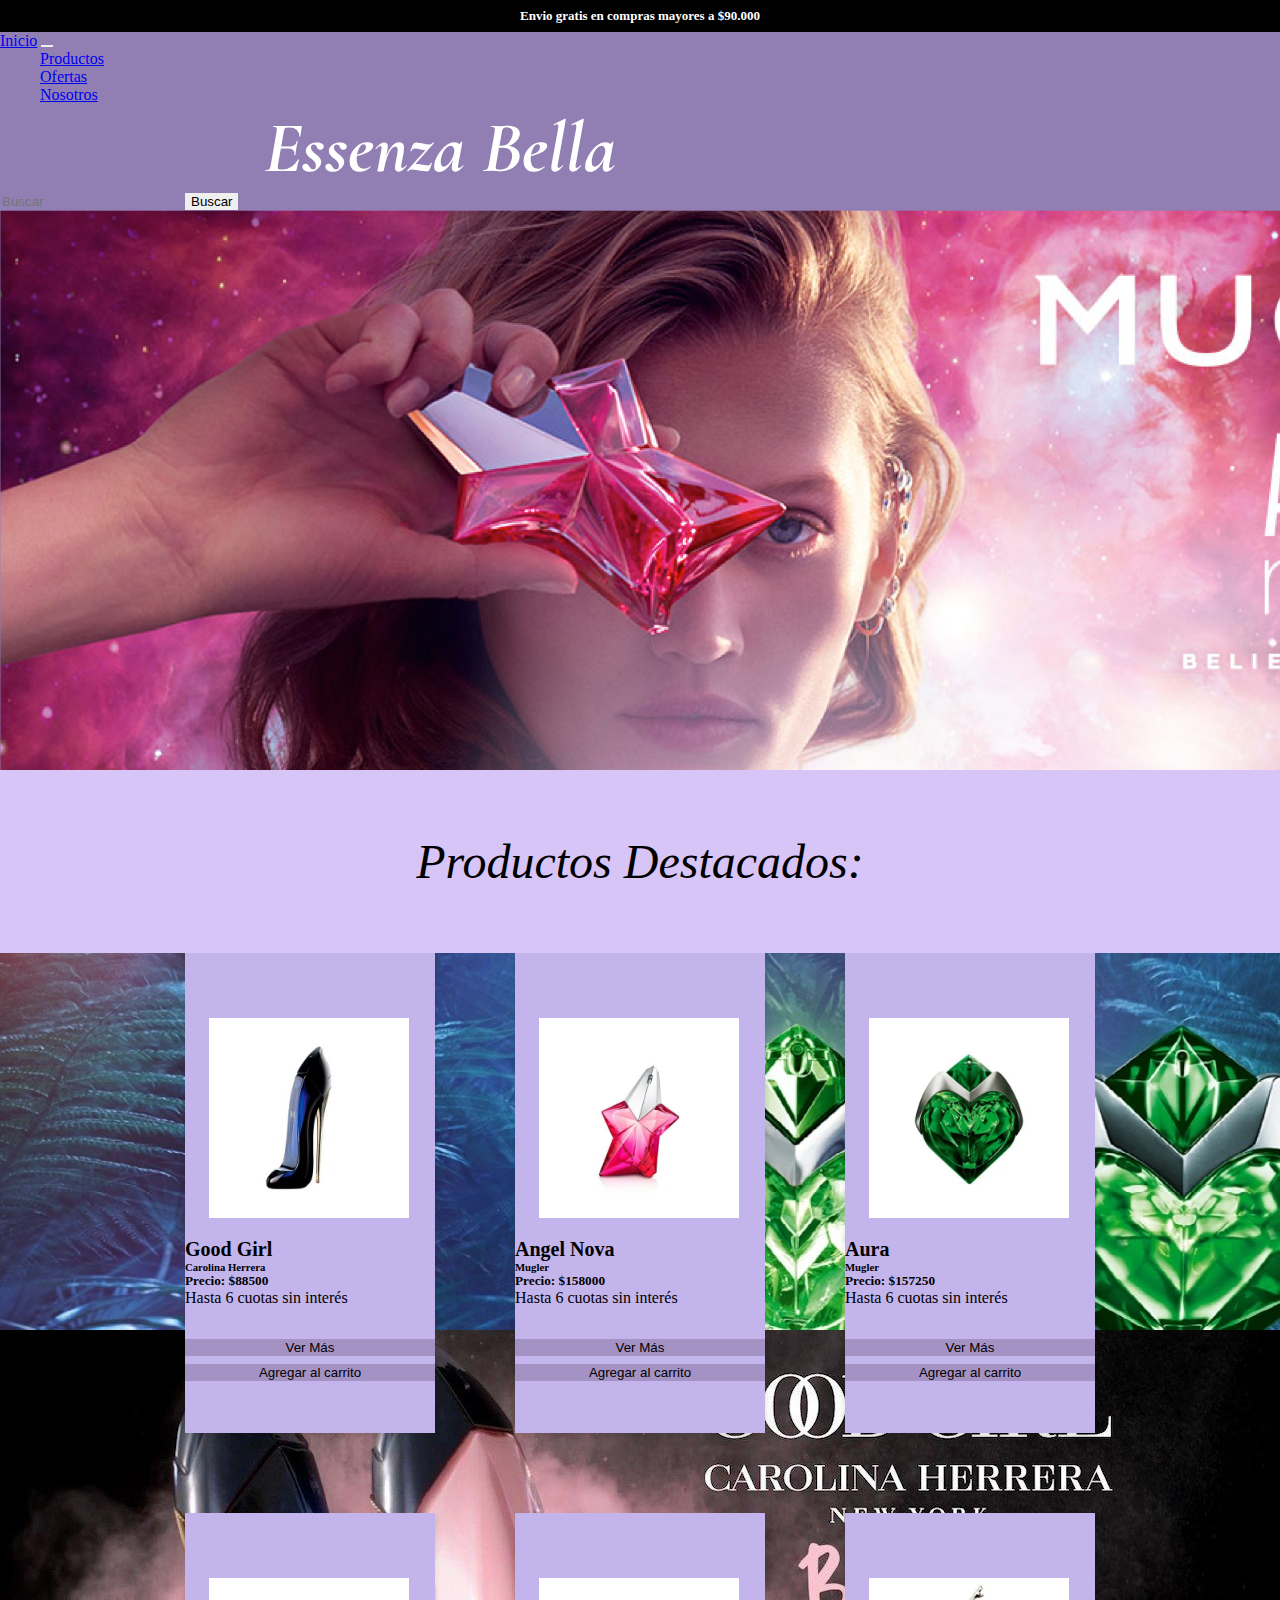
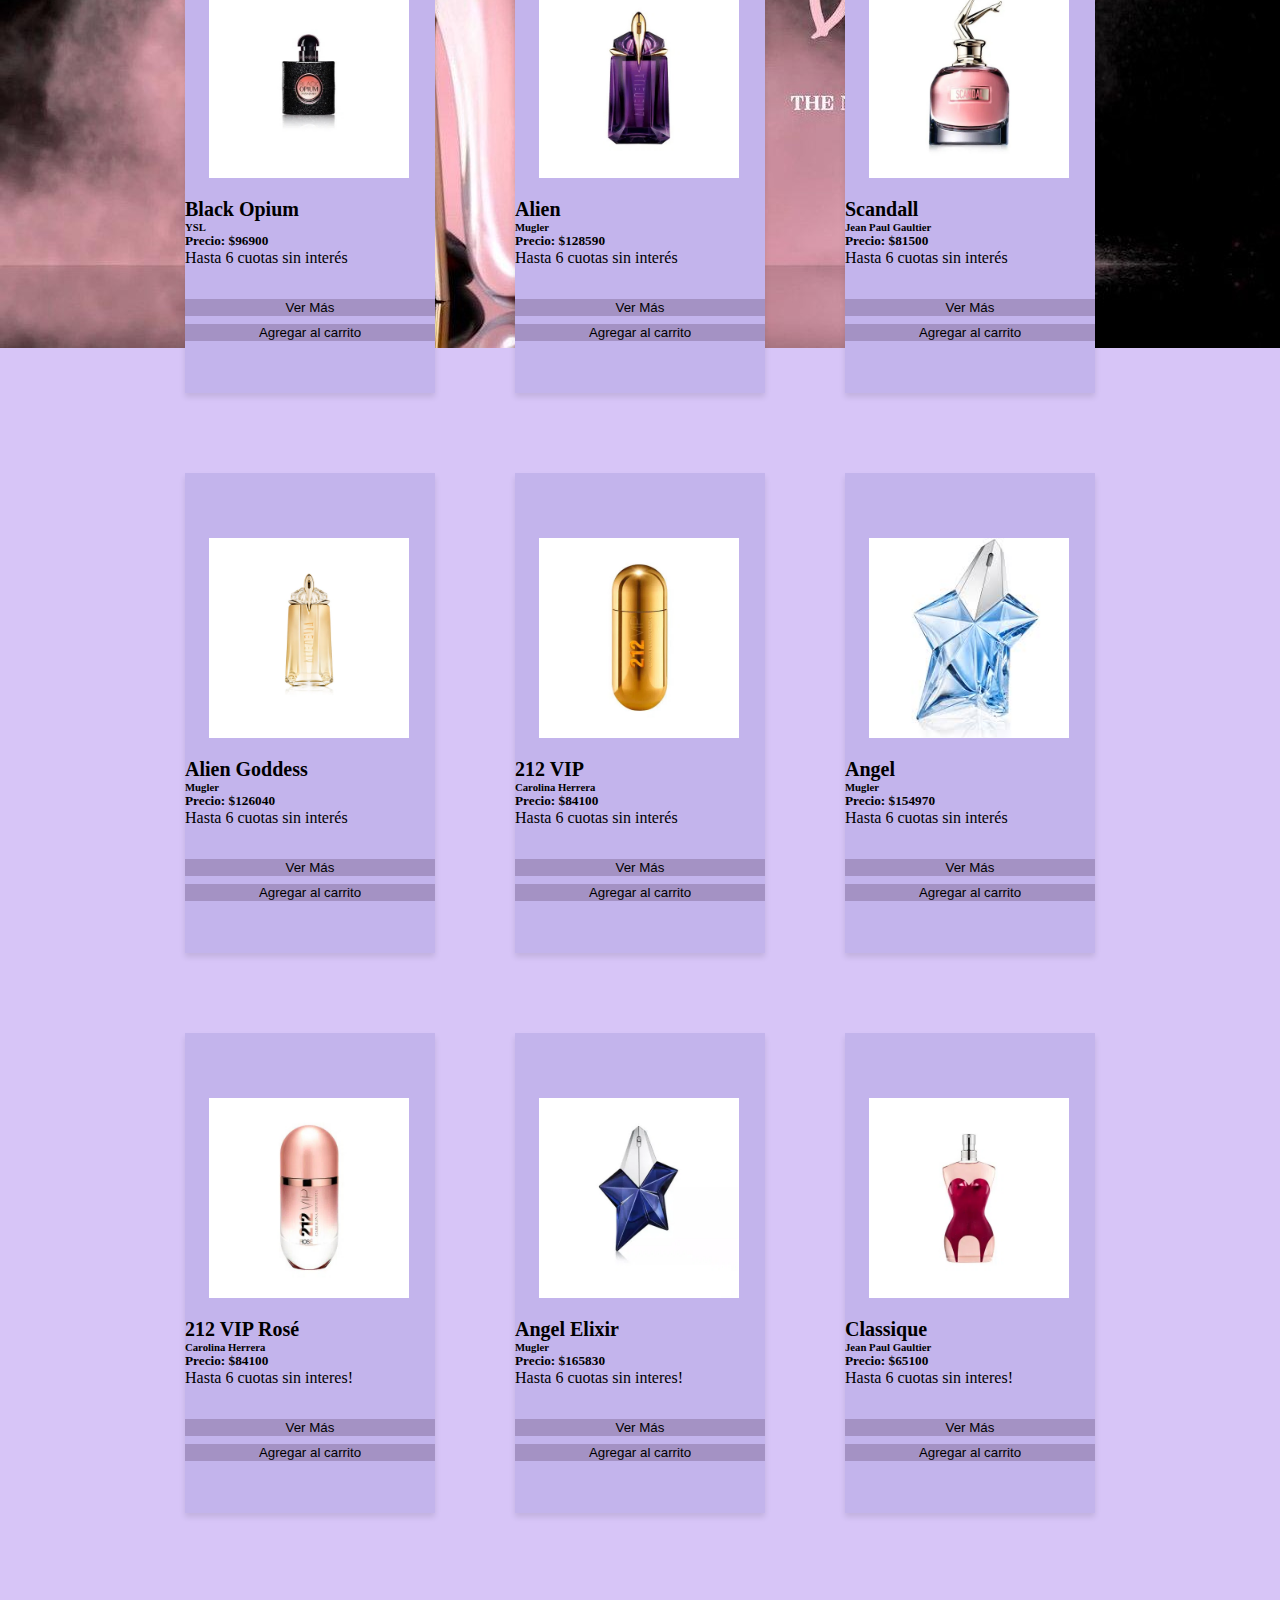
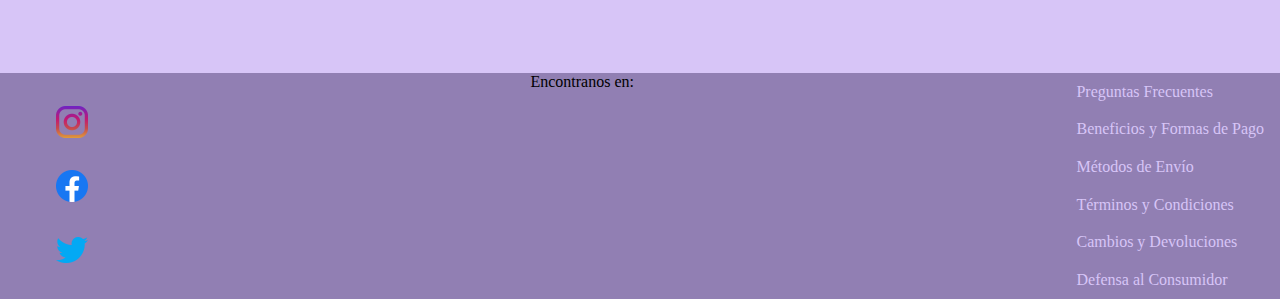
<file: index.html>
<!DOCTYPE html>
<html lang="es">
<head>
    <meta charset="UTF-8">
    <meta name="viewport" content="width=device-width, initial-scale=1.0">
    <meta name="author" content="Johanna Hernandez">
    <meta name="description" content="Perfumeria de lujo, Essenza Bella">
    <meta name="keywords" content="HTML, CSS, Javascript">
    <link rel="stylesheet" href="./CSS/style.css">
    <link rel="preconnect" href="https://fonts.googleapis.com">
    <link rel="preconnect" href="https://fonts.gstatic.com" crossorigin>
    <link href="https://fonts.googleapis.com/css2?family=Belanosima&family=Cormorant+Garamond:ital,wght@0,300;0,400;0,500;0,600;0,700;1,500;1,600;1,700&family=Inter:wght@200;300;400;500;600;700&family=Poppins:ital,wght@0,200;0,300;0,500;1,600&family=Roboto:wght@100;300;400;500;700;900&display=swap" rel="stylesheet">
    <link href="https://cdn.jsdelivr.net/npm/bootstrap@5.3.0/dist/css/bootstrap.min.css" rel="stylesheet" integrity="sha384-9ndCyUaIbzAi2FUVXJi0CjmCapSmO7SnpJef0486qhLnuZ2cdeRhO02iuK6FUUVM" crossorigin="anonymous">
    <script src="https://cdn.jsdelivr.net/npm/bootstrap@5.1.3/dist/js/bootstrap.bundle.min.js" integrity="sha384-ka7Sk0Gln4gmtz2MlQnikT1wXgYsOg+OMhuP+IlRH9sENBO0LRn5q+8nbTov4+1p" crossorigin="anonymous"></script>
    <link rel="icon" href="./IMG/favicon.ico" type="imagen/x-icon">
    <title>Essenza Bella</title>
</head>
<body>
   <header>
    <nav class="mini-nav">

        <h3>Envio gratis en compras mayores a $90.000</h3>

    </nav>
    <nav class="navbar navbar-expand-xl navbar-dark">
        <div class="container-fluid" >
          <a class="navbar-brand" href="#">Inicio</a>
          <button class="navbar-toggler" type="button" data-bs-toggle="collapse" data-bs-target="#navbarDark" aria-controls="navbarDark" aria-expanded="false" aria-label="Toggle navigation">
            <span class="navbar-toggler-icon"></span>
          </button>
          <div class="collapse navbar-collapse show" id="navbarDark">
            <ul class="navbar-nav me-auto  mb-xl-0">
              <li class="nav-item">
                <a class="nav-link active" aria-current="page" href="#">Productos</a>
              </li>
              <li class="nav-item">
                <a class="nav-link active" href="#">Ofertas</a>
              </li>
              <li class="nav-item">
                <a class="nav-link active" href="#" tabindex="-1" aria-disabled="true">Nosotros</a>
              </li>
              <div class="nombre-ecommerce">
                <h2>Essenza Bella</h2>
            </div>

            </ul>
            
            <form class="d-flex">
              <input class="form-control me-2" type="search" placeholder="Buscar" aria-label="Search">
              <button class="btn btn-outline-light" type="submit">Buscar</button>
            </form>
            
            
          </div>
        </div>
      </nav>

      <div id="carouselWithControls" class="carousel slide" data-bs-ride="carousel">
        <div class="carousel-inner">
          <div class="carousel-item active">
            <img src="./IMG/CAROUSELL/MUG-AD1.png" class="d-block w-100" alt="Slide 1">
          </div>
          <div class="carousel-item">
            <img src="./IMG/CAROUSELL/Foto perfume carousel2.jpg" class="d-block w-100" alt="Slide 2">
          </div>
          <div class="carousel-item">
            <img src="./IMG/CAROUSELL/Foto perfume carousel3.jpg" class="d-block w-100" alt="Slide 3">
          </div>
        </div>
        <a class="carousel-control-prev" href="#carouselWithControls" role="button" data-bs-slide="prev">
          <span class="carousel-control-prev-icon" aria-hidden="true"></span>
          <span class="visually-hidden">Previous</span>
        </a>
        <a class="carousel-control-next" href="#carouselWithControls" role="button" data-bs-slide="next">
          <span class="carousel-control-next-icon" aria-hidden="true"></span>
          <span class="visually-hidden">Next</span>
        </a>
      </div>

   </header>

   <h1>Productos Destacados:</h1>
   <main>
    
    
  <div id="productos-container">

  </div>
    
</main>


  <footer>
    <ul class="faq-redes">
      <li><a href="https://www.instagram.com/"> <img src="./IMG/REDES/instagram.png" class="png-redes" alt="Nuestro Instagram"></a></li>
      <li><a href="https://es-la.facebook.com/"> <img src="./IMG/REDES/facebook.png" class="png-redes"  alt="Nuestro Facebook"></a></li>
      <li> <a href="https://twitter.com/"> <img src="./IMG/REDES/gorjeo.png" class="png-redes" alt="Nuestro Twitter"></a></li>
    </ul>
    
    <ul class="ubicacion">
      <li>Encontranos en: </li>
      <li><iframe src="https://www.google.com/maps/embed?pb=!1m18!1m12!1m3!1d37155.78010363324!2d-58.59208936746912!3d-34.60067154181684!2m3!1f0!2f0!3f0!3m2!1i1024!2i768!4f13.1!3m3!1m2!1s0x95bccacb9f8ff113%3A0x22fd08da6711928d!2sUniversidad%20Nacional%20de%20Tres%20de%20Febrero%20-%20Sede%20Caseros%20I!5e0!3m2!1ses!2sar!4v1689887024371!5m2!1ses!2sar" width="200" height="200" style="border:0;" allowfullscreen="" loading="lazy" referrerpolicy="no-referrer-when-downgrade"></iframe></li>
    </ul>

    <ul class="faq">
      <li><a href="#preguntas-frecuentes">Preguntas Frecuentes</a></li>
      <li><a href="#beneficios-y-formas-de-pago">Beneficios y Formas de Pago</a></li>
      <li><a href="#metodos-de-envio">Métodos de Envío</a></li>
      <li><a href="#terminos-y-condiciones">Términos y Condiciones</a></li>
      <li><a href="#cambios-y-devoluciones">Cambios y Devoluciones</a></li>
      <li><a href="#defensa-al-consumidor">Defensa al Consumidor</a></li>
    </ul>
    
   
  </footer>


  
   <script src="script.js"></script>
</body>

</html>
</file>
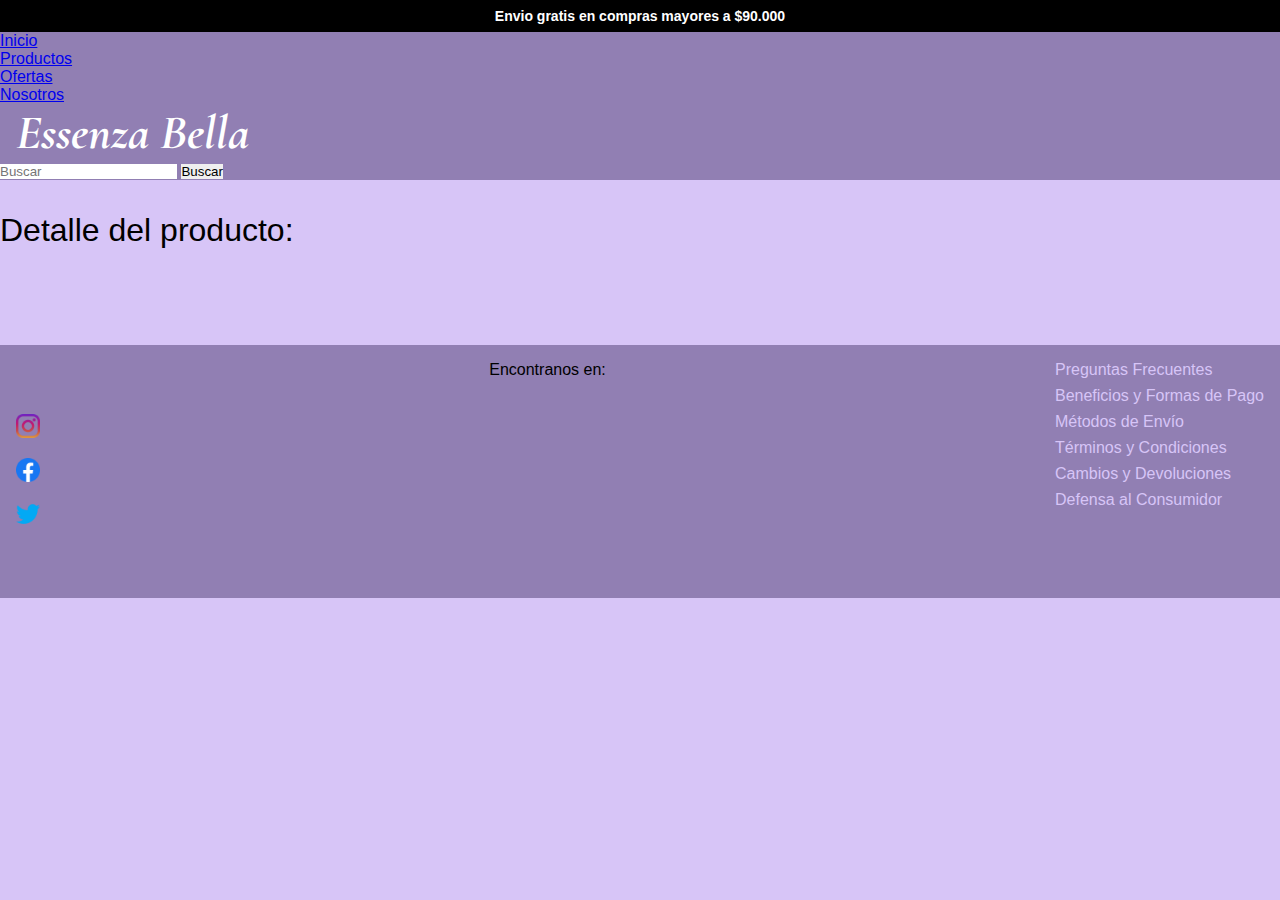
<file: index2.html>
<!DOCTYPE html>
<html lang="es">
<head>
    <meta charset="UTF-8">
    <meta name="viewport" content="width=device-width, initial-scale=1.0">
    <link rel="stylesheet" href="./CSS/style2.css">
    <link rel="preconnect" href="https://fonts.googleapis.com">
    <link rel="preconnect" href="https://fonts.gstatic.com" crossorigin>
    <link rel="preconnect" href="https://fonts.googleapis.com">
    <link rel="preconnect" href="https://fonts.gstatic.com" crossorigin>
    <link href="https://fonts.googleapis.com/css2?family=Belanosima&family=Cormorant+Garamond:ital,wght@0,300;0,400;0,500;0,600;0,700;1,300;1,500;1,600;1,700&family=Inter:wght@200;300;400;500;600;700&family=Poppins:ital,wght@0,200;0,300;0,500;1,600&family=Roboto:wght@100;300;400;500;700;900&display=swap" rel="stylesheet">
    <link href="https://cdn.jsdelivr.net/npm/bootstrap@5.3.0/dist/css/bootstrap.min.css" rel="stylesheet" integrity="sha384-9ndCyUaIbzAi2FUVXJi0CjmCapSmO7SnpJef0486qhLnuZ2cdeRhO02iuK6FUUVM" crossorigin="anonymous">
    <script src="https://cdn.jsdelivr.net/npm/bootstrap@5.1.3/dist/js/bootstrap.bundle.min.js" integrity="sha384-ka7Sk0Gln4gmtz2MlQnikT1wXgYsOg+OMhuP+IlRH9sENBO0LRn5q+8nbTov4+1p" crossorigin="anonymous"></script>
    <link rel="stylesheet" href="./CSS/style2.css">
    <link rel="icon" href="./IMG/favicon.ico" type="imagen/x-icon">
    <title>Producto</title>
</head>
<body>

    <header>
        <nav class="mini-nav">
    
            <h3>Envio gratis en compras mayores a $90.000</h3>
    
        </nav>
        <nav class="navbar navbar-expand-xl navbar-dark">
          <div class="container-fluid" >
            <a class="navbar-brand" href="#">Inicio</a>
            <button class="navbar-toggler" type="button" data-bs-toggle="collapse" data-bs-target="#navbarDark" aria-controls="navbarDark" aria-expanded="false" aria-label="Toggle navigation">
              <span class="navbar-toggler-icon"></span>
            </button>
            <div class="collapse navbar-collapse show" id="navbarDark">
              <ul class="navbar-nav me-auto  mb-xl-0">
                <li class="nav-item">
                  <a class="nav-link active" aria-current="page" href="#">Productos</a>
                </li>
                <li class="nav-item">
                  <a class="nav-link active" href="#">Ofertas</a>
                </li>
                <li class="nav-item">
                  <a class="nav-link active" href="#" tabindex="-1" aria-disabled="true">Nosotros</a>
                </li>
                <div class="nombre-ecommerce">
                  <h2>Essenza Bella</h2>
              </div>
  
              </ul>
              
              <form class="d-flex">
                <input class="form-control me-2" type="search" placeholder="Buscar" aria-label="Search">
                <button class="btn btn-outline-light" type="submit">Buscar</button>
              </form>
              
              
            </div>
          </div>
        </nav>
    </header>

   <h1>Detalle del producto:</h1>
   
   
  <main>
    <div id="detalle-producto"></div>
   
    
  </main>
    
    
  <footer>
    <ul class="faq-redes">
      <li><a href="https://www.instagram.com/"> <img src="./IMG/REDES/instagram.png" class="png-redes" alt="Nuestro Instagram"></a></li>
      <li><a href="https://es-la.facebook.com/"> <img src="./IMG/REDES/facebook.png" class="png-redes"  alt="Nuestro Facebook"></a></li>
      <li> <a href="https://twitter.com/"> <img src="./IMG/REDES/gorjeo.png" class="png-redes" alt="Nuestro Twitter"></a></li>
    </ul>
    
    <ul class="ubicacion">
      <li>Encontranos en: </li>
      <li><iframe src="https://www.google.com/maps/embed?pb=!1m18!1m12!1m3!1d37155.78010363324!2d-58.59208936746912!3d-34.60067154181684!2m3!1f0!2f0!3f0!3m2!1i1024!2i768!4f13.1!3m3!1m2!1s0x95bccacb9f8ff113%3A0x22fd08da6711928d!2sUniversidad%20Nacional%20de%20Tres%20de%20Febrero%20-%20Sede%20Caseros%20I!5e0!3m2!1ses!2sar!4v1689887024371!5m2!1ses!2sar" width="200" height="200" style="border:0;" allowfullscreen="" loading="lazy" referrerpolicy="no-referrer-when-downgrade"></iframe></li>
    </ul>

    <ul class="faq">
      <li><a href="#preguntas-frecuentes">Preguntas Frecuentes</a></li>
      <li><a href="#beneficios-y-formas-de-pago">Beneficios y Formas de Pago</a></li>
      <li><a href="#metodos-de-envio">Métodos de Envío</a></li>
      <li><a href="#terminos-y-condiciones">Términos y Condiciones</a></li>
      <li><a href="#cambios-y-devoluciones">Cambios y Devoluciones</a></li>
      <li><a href="#defensa-al-consumidor">Defensa al Consumidor</a></li>
    </ul>
    
   
  </footer>
    <script src="detalleproducto.js"></script>
</body>
</html>
</file>
<file: CSS/style.css>
*{
    box-sizing: border-box;
    margin: 0%;
    border: 0;
   
    
}


body{
    
    width: 100%;
    height: 100%;
    background-color: #d7c5f7;
}

header{
    background-color: #917FB3;
    margin: 0%;
   
}

.mini-nav{
    background-color: black;
    width: 100%;
    height: 2rem;
    display: flex;
    justify-content: center;
    align-items: center;
}

.mini-nav > h3{
    color: white;
    font-size: small;
}

header > nav{
    color: #917FB3 ;
    padding: 0%;
    margin: 0%;
    
}


#navbarDark > form{
    margin-right: 5rem;
}




#navbarDark > ul > li{
    background-color: #917FB3;
}

#navbarDark{
    background-color: #917FB3;
}
.container-fluid, .form-control{
    background-color: #917FB3;
    color: #917FB3;
}


.nombre-ecommerce{
    
    background-color: 917FB3;
    margin-left: 14rem;
    color: white;
    font-family: 'Cormorant Garamond', serif;
    font-size: 3rem;
    font-style: italic;
    font-weight: 700;
    
      padding: 0;   
}





#carouselWithControls{
    width: 100%;
    height: 35rem;
    
}

.carousel-inner{
    width: 100%;
    height: 35rem;
  
}

.carousel-item{
    width: 100%;
    height: 35rem;
   
}


main{
    width: 100%;
    
    padding: 0rem 10rem 10rem ;
    background-color: #d7c5f7;
    margin: 0;
    display: flex;
    justify-content: center;
    
}


body > h1{
    margin-bottom: 0%;
    font-size: 3rem;
    font-style: italic;
    text-align: center;
    padding: 4rem;
    font-weight: 400;
    
    
    
    position: relative;
    top: 0rem;
    margin-bottom:  0px;
    background-color:#d7c5f7;
    
   
    
}

#productos-container{
    display: flex;
    flex-direction: row;
    flex-wrap: wrap;
    justify-content: center;
    gap: 5rem;
   

    
    
    
 
}



.div-item{
    
    padding: 5rem, 0rem;
    display: flex;
    justify-content: center;
    flex-direction: column;
    width: 250px;
    height: 480px;
    
   
    background-color: #c3b4ec;
    box-shadow: 0 4px 6px rgba(0, 0, 0, 0.1);
    
   
    &:hover{
        background-color: #917FB3;
    }
    
    
    
  
    
}

.div-item > img {
    width: 200px;
    height: 200px;
    position: relative;
    right: -24px;
    top: -20px;
    
    
}

   
.div-item > h3{
    font-size: 20px;
    


}



.div-item > .ver-mas{
    color: black;
    background-color: #a492c4;
    position: relative;
    top: 2rem;
    margin-bottom: 0.5rem;
   
    &:hover{
        background-color: #c1ace7;
    }
   
    
}

.div-item >.agregar-carrito{
    color: black;
    background-color: #a492c4;
    position: relative;
    top: 2rem;
   
    &:hover{
        background-color: #c1ace7;
    }
    
}

footer{
    display: flex;
    justify-content: space-between;
    background-color: #917FB3;
    padding: 0rem 1rem;
}

ul li{
    list-style: none;
    display: flex;
    flex-direction: column;
   
    
    
}

ul.faq li a {
    color: #d7c5f7;
    text-decoration: none; 
  }

  ul.faq li a:hover {
    color: #c3b4ec; 
  }

body > footer > ul.faq-redes{
    display: flex;
    flex-direction: column;
    gap: 2rem;
    justify-content: center;
   
}

.png-redes{
    width: 2rem;
    height: 2rem;
    display: flex;
}

body > footer > ul.faq{
    display: flex;
    flex-direction: column;
    justify-content: space-around;
    column-gap: 0.5rem;
}

body > footer > ul.ubicacion{
    display: flex;
    flex-direction: column;
    font-size: 15px;
    font-weight: 500;
    gap: 0.5rem;
}

body > footer > ul.ubicacion > li:nth-child(1){
    text-align: center;
    font-size: 1rem;
}

    



@media screen and (max-width: 768px){
    body{
        width: 100%;
    }
    header{
        width: 100%;
        height: 48rem;
    }

    #carouselWithControls > div > div > img{
        width: 100%;
        height: 24rem;
    }
    nav{
        width: 100%;
    }
    main{
        width: 100%;
        padding: 3rem;
    }
   
    body > h1{
        padding: 2rem;
    }

    footer{
        width: 100%;
        padding: 2rem 1rem;
    }
}





@media screen and (max-width: 480px){
    body{
        width: 100%;
    }
    header{
        width: 100%;
        height: 48rem;
    }

    #carouselWithControls > div > div > img{
        width: 100%;
        height: 24rem;
    }
    nav{
        width: 100%;
    }
    main{
        width: 100%;
        padding: 2rem;
    }
   
    body > h1{
        padding: 2rem;
    }

    footer{
        width: 100%;
        display: flex;
        flex-direction: column;
        column-gap: 4rem;
        align-items: center;
    }

    body > footer > ul.ubicacion > li:nth-child(1){
        text-align: start;
    }
}
</file>
<file: CSS/style2.css>
* {
    box-sizing: border-box;
    margin: 0;
    padding: 0;
    border: 0;
  }
  
  body {
    width: 100%;
    min-height: 100vh;
    background-color: #d7c5f7;
    margin: 0;
    font-family: Arial, sans-serif; 
  }
  
  header {
    background-color: #917FB3;
  }
  
  .mini-nav {
    background-color: black;
    height: 2rem;
    display: flex;
    justify-content: center;
    align-items: center;
  }
  
  .mini-nav > h3 {
    color: white;
    font-size: 14px; 
  }
  
  header > nav {
    color: #917FB3;
  }
  
  #navbarDark > form {
    margin-right: 1rem; 
  }
  
  #navbarDark > ul > li {
    background-color: #917FB3;
  }
  
  #navbarDark {
    background-color: #917FB3;
  }
  
  .container-fluid,
  .form-control {
    background-color: #917FB3;
    color: #fff;
  }
  
  #navbarDark > form > input {
    color: black; 
    background-color: #fff;
  }
  
  .nombre-ecommerce {
    background-color: #917FB3;
    margin-left: 1rem; 
    color: white;
    font-family: 'Cormorant Garamond', serif;
    font-size: 2rem; 
    font-style: italic;
    font-weight: 700;
    padding: 0;
  }
  
  body > h1 {
    font-size: 2rem;
    font-weight: 400;
    padding: 2rem  0;
  }
  
  main {
    width: 100%;
    padding: 1rem 1rem 3rem; 
    background-color: #d7c5f7;
    display: flex;
    justify-content: center;
  }
  
  #detalles-de-producto {
    display: flex;
    justify-content: center;
    
  }

  #detalle-producto > div > h2{
    font-family: 'Inter', sans-serif;
    font-size: 2.5rem;

    text-align: start;
    font-weight: 400;
    margin-top: 1rem;
    margin-bottom: 1rem;
  }

  #detalle-producto > div > h6{
    font-family: 'Inter', sans-serif;
    font-size: 1.5rem;
    font-weight: 400;

    text-align: start;
    
    margin-bottom: 1rem;
  }

  #detalle-producto > div > h5{
    font-family: 'Inter', sans-serif;
    font-size: 1.5rem;
    text-align: start;
    font-weight: 400;
   
    
  }

  #detalle-producto > div > div.descripcion{
    font-family: 'Inter', sans-serif;
    font-style: italic;
    font-weight: 400;
    padding: 1rem 0rem;
    
  }

  #detalle-producto > div > div.notas{
    font-family: 'Inter', sans-serif;
    font-weight: 400;
    padding: 1rem 0rem;
  }
  
  #detalle-producto > div {
    display: flex;
    flex-direction: column;
    align-items: flex-start; 
    text-align: start; 
    padding: 0;
  }
  
  #detalle-producto > div > img {
    max-width: 100%; 
    height: auto; 
    margin: 1rem 0;
  }
  
  #detalle-producto > div > button {
    width: 100%;
    color: black;
    background-color: #a492c4;
    margin-top: 1rem;
    &:hover {
      background-color: #c1ace7;
    }
  }
  
  footer {
    background-color: #917FB3;
    padding: 1rem;
    display: flex;
    flex-wrap: wrap; 
    justify-content: space-between;
    align-content: center;
  }
  
  ul li {
    list-style: none;
  }
  
  ul.faq li a {
    color: #d7c5f7;
    text-decoration: none;
  }
  
  ul.faq li a:hover {
    color: #c3b4ec;
  }
  
  body > footer > ul.faq-redes {
    display: flex;
    flex-direction: column;
    gap: 1rem; 
    justify-content: center;
    align-items: center; 
  }
  
  .png-redes {
    width: 1.5rem; 
    height: 1.5rem;
  }
  
  body > footer > ul.faq {
    display: flex;
    flex-direction: column;
    gap: 0.5rem;
  }
  
  body > footer > ul.ubicacion {
    font-size: 14px; 
    font-weight: 500;
    gap: 0.5rem;
  }
  
  body > footer > ul.ubicacion > li:nth-child(1) {
    text-align: center;
    font-size: 1rem;
  }
  

  @media screen and (max-width:560px) {

    footer {
    background-color: #917FB3;
    padding: 1rem;
    display: flex;
    flex-direction: column;
    flex-wrap: wrap; 
    justify-content: space-between;
    align-content: center;
  }
  }
</file>
